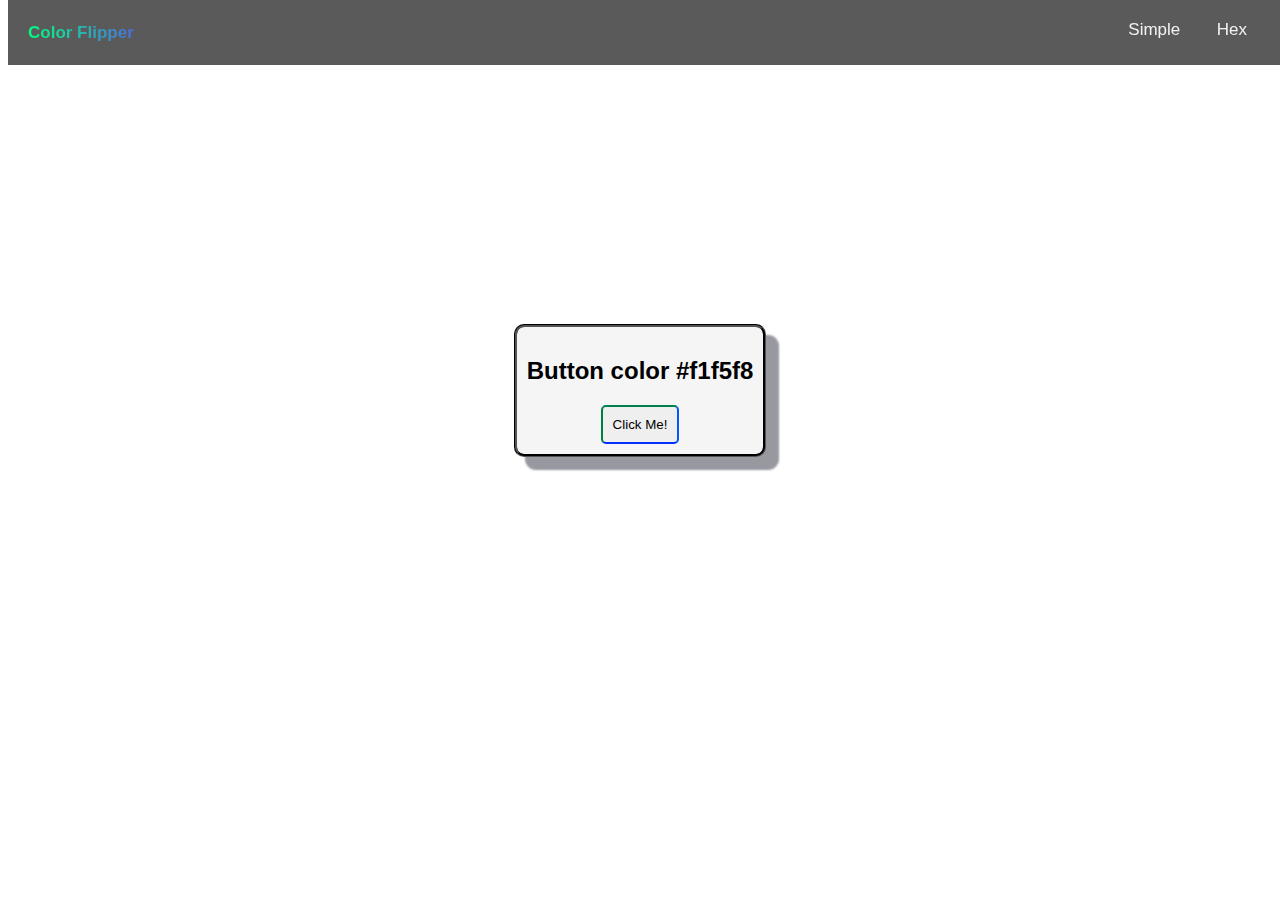
<file: index.html>
<!DOCTYPE html>
<html lang="en">

<head>
    <meta charset="UTF-8">
    <meta http-equiv="X-UA-Compatible" content="IE=edge">
    <meta name="viewport" content="width=device-width, initial-scale=1.0">
    <title>Color Flipper</title>
    <!--Styling-->
    <link href="style.css" type="text/css" rel="stylesheet">
</head>

<body>
    <nav>
        <div class="nav-center">
            <h4>Color Flipper</h4>
            <div class="links">
                <a href=" index.html">Simple</a>
                <a href="hex.html">Hex</a>
            </div>
        </div>
    </nav>
    <main>
        <div class="container">
            <div class="child">
                <h2>Button color <span class="color">#f1f5f8</span></h2>
                <button class="btn btn-hero" id="btn">Click Me!</button>
            </div>
        </div>
    </main>
    <!--JS-->
    <script src="app.js"></script>
</body>

</html>
</file>
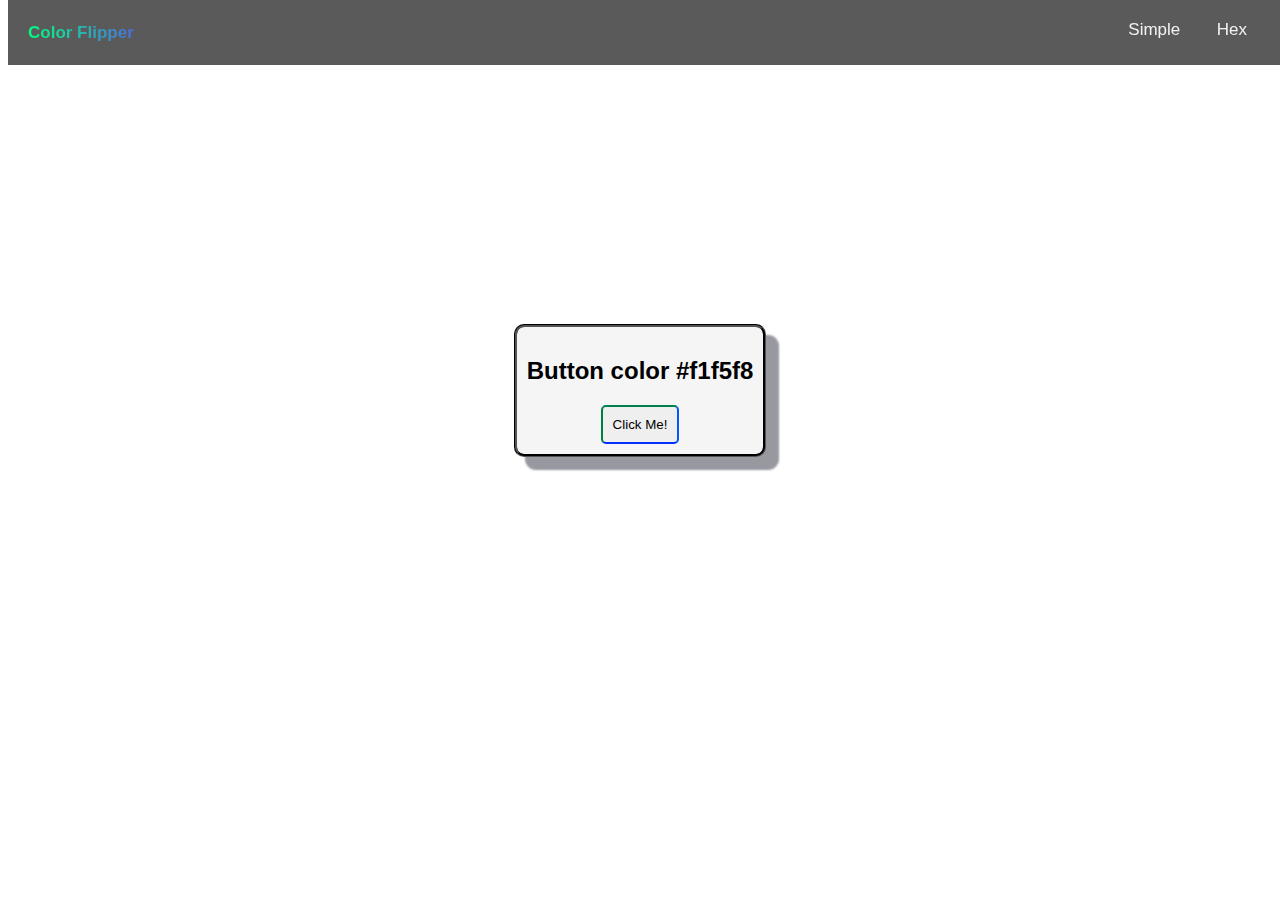
<file: hex.html>
<!DOCTYPE html>
<html lang="en">

<head>
    <meta charset="UTF-8">
    <meta http-equiv="X-UA-Compatible" content="IE=edge">
    <meta name="viewport" content="width=device-width, initial-scale=1.0">
    <title>Color Flipper</title>
    <!--Styling-->
    <link href="style.css" type="text/css" rel="stylesheet">
</head>

<body>
    <nav>
        <div class="nav-center">
            <h4>Color Flipper</h4>
            <div class="links">
                <a href=" index.html">Simple</a>
                <a href="hex.html">Hex</a>
            </div>
        </div>
    </nav>
    <main>
        <div class="container">
            <div class="child">
                <h2>Button color <span class="color">#f1f5f8</span></h2>
                <button class="btn btn-hero" id="btn">Click Me!</button>
            </div>
        </div>
    </main>
    <!--JS-->
    <script src="hex.js"></script>
</body>

</html>
</file>
<file: style.css>
* {
    font-family: 'Trebuchet MS', 'Lucida Sans Unicode', 'Lucida Grande', 'Lucida Sans', Arial, sans-serif;
}

.nav-center {
    background-color: rgba(51, 51, 51, 0.808);
    overflow: hidden;
    display: flex;
    justify-content: space-between;
    width: 100%;
    position: fixed;
    top: 0;
}

.nav-center h4 {
    background: linear-gradient(to right, #00ff80 0%, #4c6edd 100%);
    -webkit-text-fill-color: transparent;
    -webkit-background-clip: text;
    background-clip: text;
    font-size: 17px;
    margin-left: 20px;
    float: left;
}

.links {
    padding-top: 20px;
    padding-right: 25px;
}

.links a {
    color: #f2f2f2;
    padding: 14px 16px;
    text-decoration: none;
    font-size: 17px;
}

.nav-center a:hover {
    background-color: #ddd;
    color: black;
}

main {
    display: flex;
    justify-content: center;
}

main .container {
    background-color: whitesmoke;
    border-radius: 10px;
    border: 3px black groove;
    box-shadow: 12px 12px 2px 1px rgba(52, 52, 68, 0.507);
    width: fit-content;
    padding: 10px;
    margin-top: 25%;
    text-align: center;
}

button {
    padding: 10px;
    border-top: 2px rgb(0, 128, 79) solid;
    border-bottom: 2px rgb(0, 47, 255) solid;
    border-right: 2px rgb(0, 89, 255) solid;
    border-left: 2px rgb(0, 128, 64) solid;
    border-radius: 5px;
    cursor: pointer;
}
</file>
